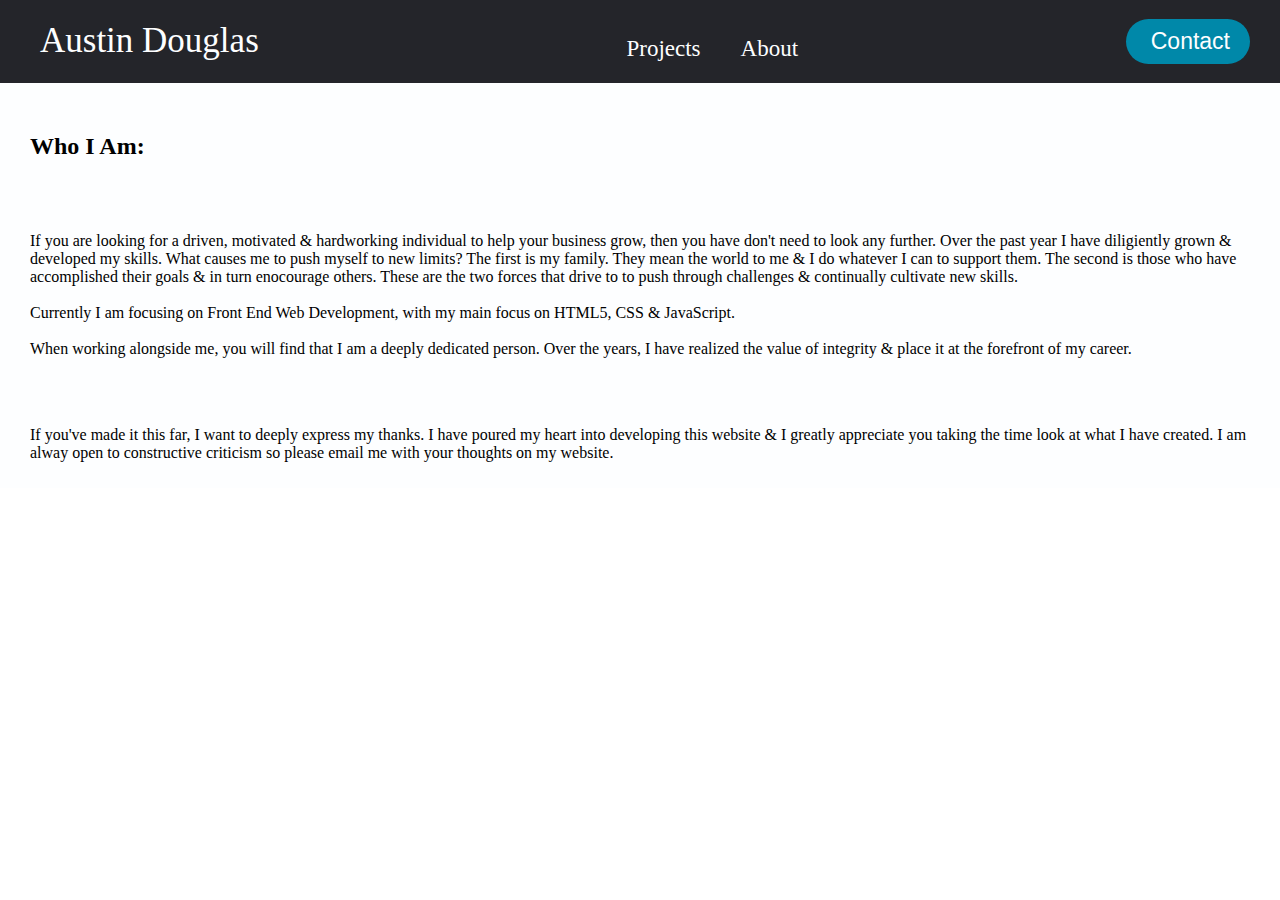
<file: about.html>
<!DOCTYPE html>
<html lang="en" class= "page2">
  <head>
    <meta charset="utf-8">
    <meta name="viewport" content="width=device-width, initial-scale=1.0">
    <title>Austin's Bio</title>
    <link rel="stylesheet" href="styles.css">
  </head>

  
  <body>
    <header class="nav_home">
      <h1>
        <a href="https://auztinn.github.io">Austin Douglas</a>
      </h1>
        <nav>
          <ul class="nav_links">
            <li>
              <a href="https://auztinn.github.io/about.html">About</a>
            </li>
            <li>
              <a href="https://github.com/Auztinn" target="_blank">Projects</a>
            </li>
          </ul>
        </nav>
      
         <a class="cta" href="mailto:douglasmangi@gmail.com">
           <button>Contact</button>
         </a> <!-- mailto: opens user's email 
            to send mail directly to douglasmangi@gmail.com -->
      
    </header>
      <div class="about_text">
    <p>
      <h2>Who I Am:</h2>
    </p>
        <br></br>
    <p>If you are looking for a driven, motivated & hardworking individual to help your business grow, then you have don't need to look any further.
      Over the past year I have diligiently grown & developed my skills. What causes me to push myself to new limits? The first is 
      my family. They mean the world to me & I do whatever I can to support them. The second is those who have accomplished their goals & in turn
      enocourage others. These are the two forces that drive to to push through challenges & continually cultivate new skills.
        <br></br>
        
      Currently I am focusing on Front End Web Development, with my main focus on HTML5, CSS & JavaScript.
        <br></br>
        
      When working alongside me, you will find that I am a deeply dedicated person. Over the years, I have realized the value of 
      integrity & place it at the forefront of my career. </p>
          <br></br>
        
      </p> 
        
      <p>If you've made it this far, I want to deeply express my thanks. I have poured my heart into developing this website & I greatly
        appreciate you taking the time look at what I have created. I am alway open to constructive criticism so please email me with your
        thoughts on my website.
      </p>
      </div> 
   
  </body>

  
</html>
</file>
<file: styles.css>
/* CSS for index.html & universal header */

html, body {
    font-family: Segoe UI;
    box-sizing: border-box;
    margin: 0;
    padding: 0;
    background-color: #FDFEFF; /* color = white */
    
    /* code assigned to index.html (page1) */
}

.nav_home {
    display: grid;
    grid-template-columns: repeat(auto-fit, minmax(200px, 1fr)); /* spaces nav bar evenly apart */
    display: flex; 
    flex-wrap: wrap;
    justify-content: space-between;
    align-items: center;
    white-space: nowrap;
        
    background: #24252A; /* color = grey */
    padding-left: 40px;
    padding-right: 30px;
    padding-top: 0px;
    margin-top: 0px;
       
    /*  header element for all web pages */
}

h1 > a {
    font-weight: 500;
    font-size: 35px;
    color: #FDFEFF; /* color = white */
    text-decoration: none;
    text-align: left;
    
    /* Austin Douglas (nav_home) acts as a "home" button to bring users back to the home page */
}

li, a, button {
    font-weight: 500;
    font-size: 23px;
    color: #FDFEFF; /* color = white */
    text-decoration: none;
    float: right;
    
    /* (About, Projects & Contact) header options for navigating the page  */
}


.nav_home h1 a:hover {
    transition: all 0.3s ease 0s;
    color: #0088a9; /* light blue color when hovering over text */
}

.nav_links {
    list-style: none;
}

.nav_links li {
    display: inline-block;
    padding: 0px 20px;
}

.nav_links li a {
    transition: all 0.3s ease 0s;
}

.nav_links li a:hover {
    color: #6CB4EE; /* color = light blue */
}

button {
    padding: 9px 25px;
    background-color: rgba(0,136,169,1);
    border: none;
    border-radius: 50px;
    cursor: pointer;
    transition: all 0.3s ease 0s;
    padding-right: 20px;
}

button:hover {
    background-color: rgba(0,136,169,0.8); /* color = dark blue */
}

.white_space {
    width: 100%;
    height: 100px;

    /* using div to create white-space between .nav_bar & .box1 */
}

.box1 {
    font-family: Segoe UI;
    font-size: 70px;
    background-color: #F0F8FF; /* color = light blue */
    color: #000000;
    width: 60%;
    height: 200px;
    margin-left: 20px;
    padding: 10px;

    display: grid;
    grid-template-columns: repeat(auto-fit, minmax(200px, 1fr)); /* spaces nav bar evenly apart */
    display: flex; 
    flex-wrap: wrap;

    /* used to create opaque text-box */
}

.box2 {
    text-align: center;
    font-family: Segoe UI;
    font-size: 50px;
}



/* CSS for About page (about.html) */

.page2 {
    box-sizing: border-box;
    margin: 0;
    padding: 0;
    background-color: #ffff;
}
.about_text {
    margin: 20px;
    padding: 10px;
}
</file>
